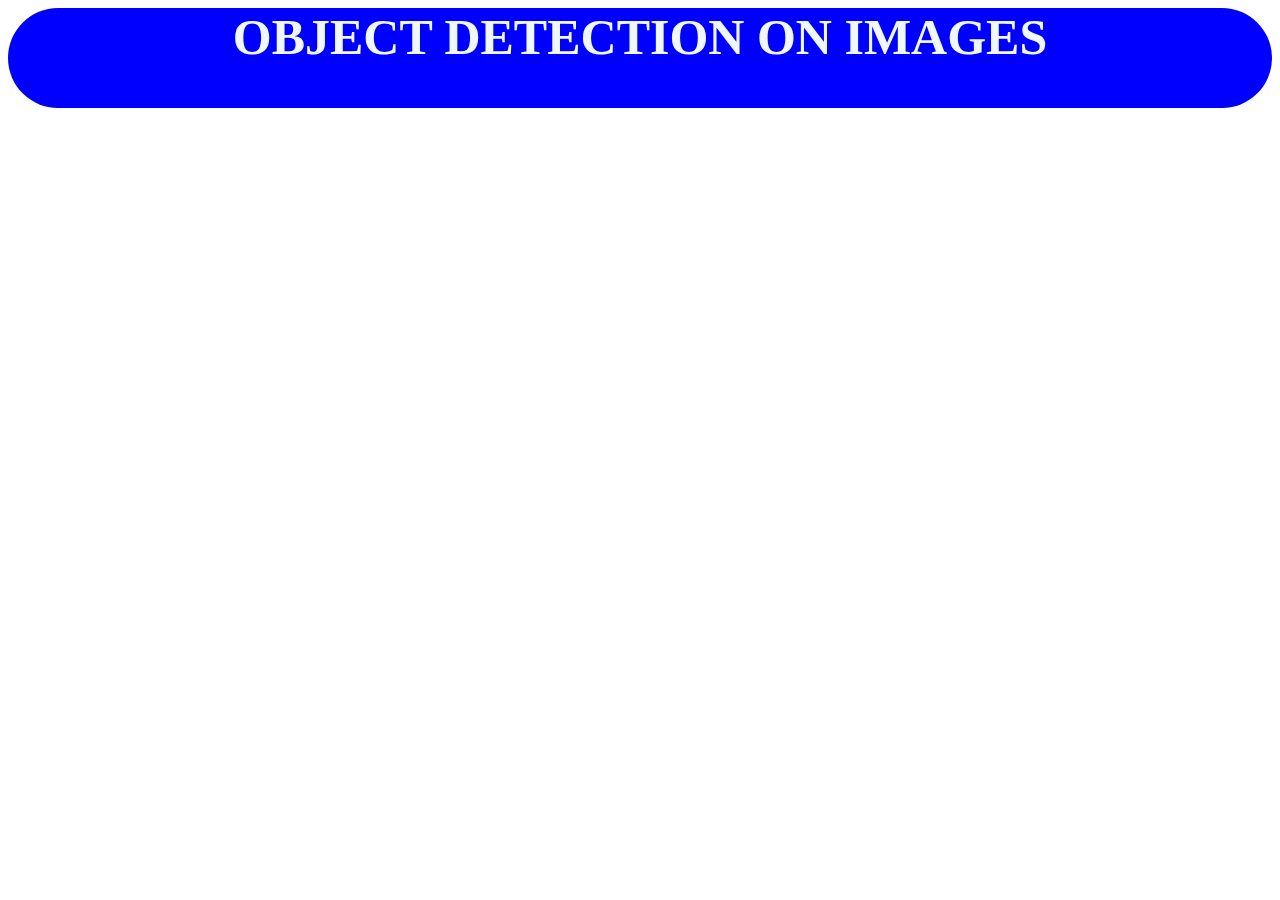
<file: balcony_1.html>
<html>
    <head>
        <title>Object Detection on images</title>
        <link rel="stylesheet" type="text/css" href="balcony_1.css">
    </head>
    <body>
<div id="header">
        <h1 id="heading">OBJECT DETECTION ON IMAGES</h1>
    </div>

 </html>
</file>
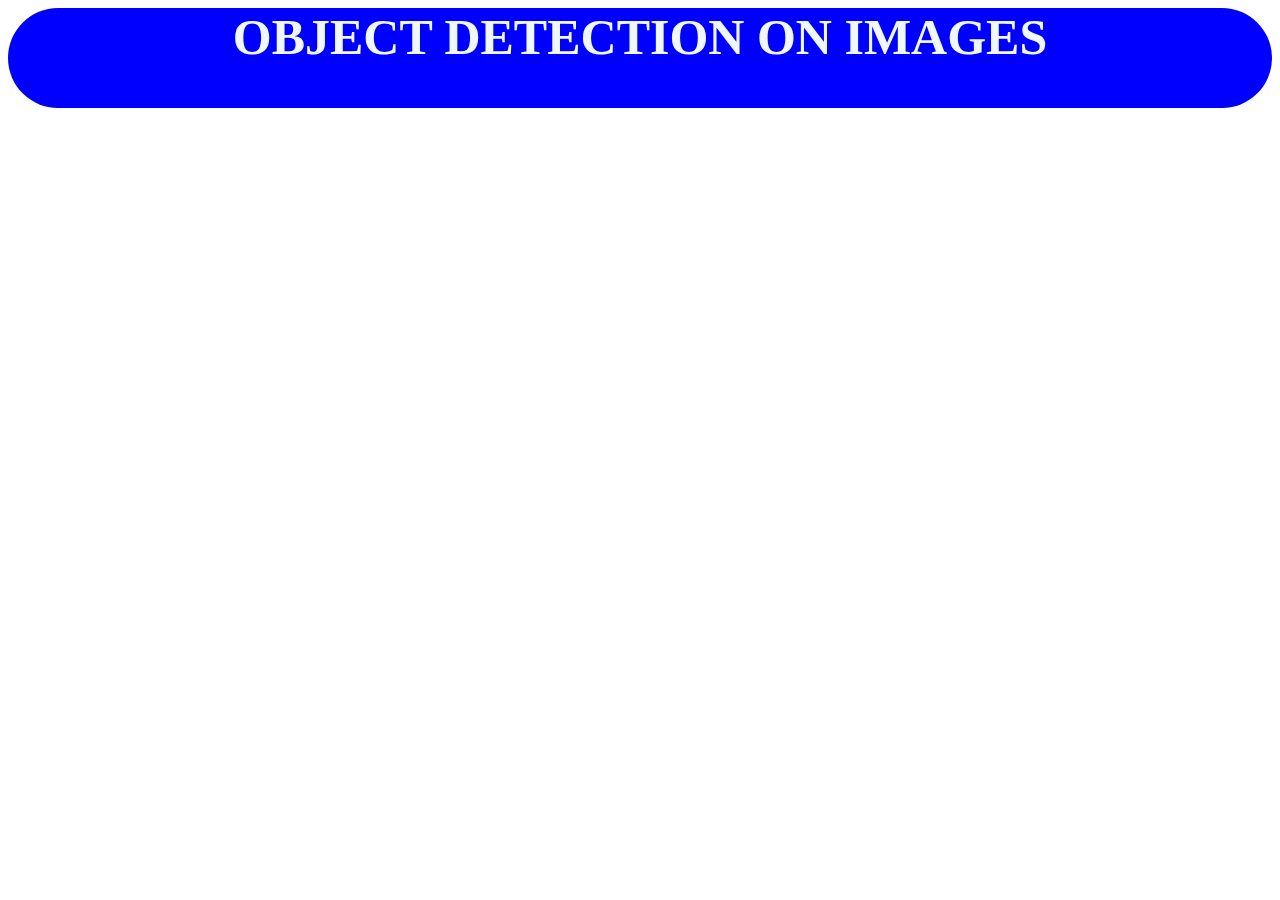
<file: balcony_2.html>
<html>
    <head>
        <title>Object Detection on images</title>
        <link rel="stylesheet" type="text/css" href="balcony_1.css">
    </head>
    <body>
<div id="header">
        <h1 id="heading">OBJECT DETECTION ON IMAGES</h1>
    </div>

 </html>
</file>
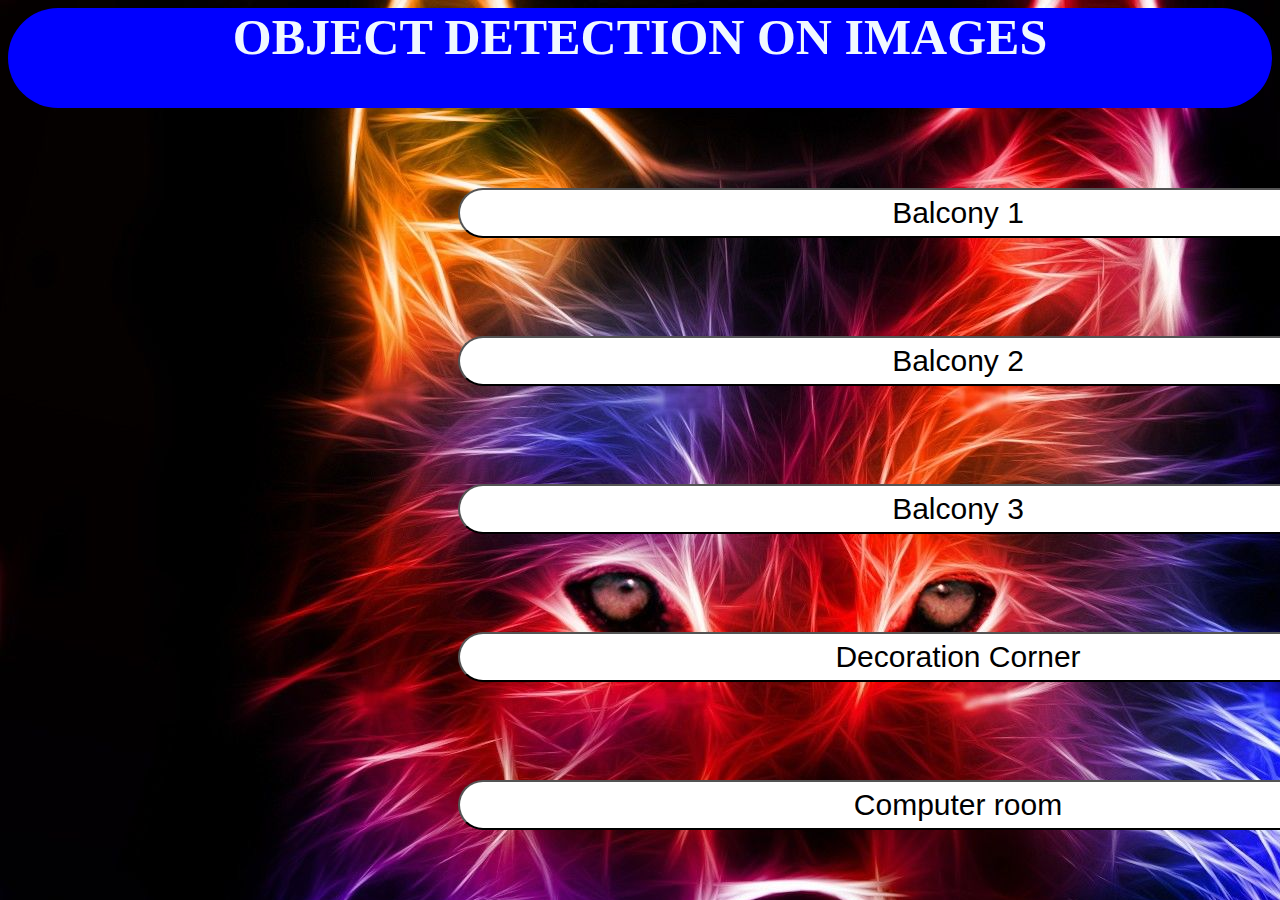
<file: homepage.html>
<html>
    <head>
        <title>Object Detection on images</title>
        <link rel="stylesheet" type="text/css" href="homepage.css">
    </head>
    <body>
<div id="header">
        <h1 id="heading">OBJECT DETECTION ON IMAGES</h1>
    </div>

    <button type="button" class="anchor" onclick="balcony_1()">Balcony 1</button>
    <br><br>
    <button type="button" class="anchor" onclick="balcony_2()">Balcony 2</button>
    <br><br>
    <button type="button" class="anchor" onclick="balcony_3()">Balcony 3</button>
    <br><br>
    <button type="button" class="anchor" onclick="decoration_corner()">Decoration Corner</button>
    <br><br>
    <button type="button" class="anchor" onclick="computer_room()">Computer room</button>

    </body>
</html>
</file>
<file: balcony_1.css>
#heading{
    color:aliceblue;
    font-size: 50px;
}

#header{
    background-color: blue;
    height: 100px;
    border-radius: 50px;
    text-align: center;
}
</file>
<file: homepage.css>
#heading{
    color:aliceblue;
    font-size: 50px;
}

#header{
    background-color: blue;
    height: 100px;
    border-radius: 50px;
    text-align: center;
}

body{
    align-items: center;
    background-image: url("bgimage.jpg");
}   

.img{
    height: 1000px;
    margin-left: 500px;
    margin-top: 100px;
    border-radius: 50px;
    box-shadow: 50px 1px  white;
    align-items: center;
}

.status{
    background-color: white;
    border-radius: 50px;
    height: 50px;
    width: 400px;
    font-size: 30px;
    margin-top: 200px;
    margin-left: 700px;
    text-align: center;
}

.anchor{
    background-color: white;
    border-radius: 50px;
    height: 50px;
    width: 1000px;
    font-size: 30px;
    margin-left: 450px;
    margin-top: 80px;
    text-align: center;
}
</file>
